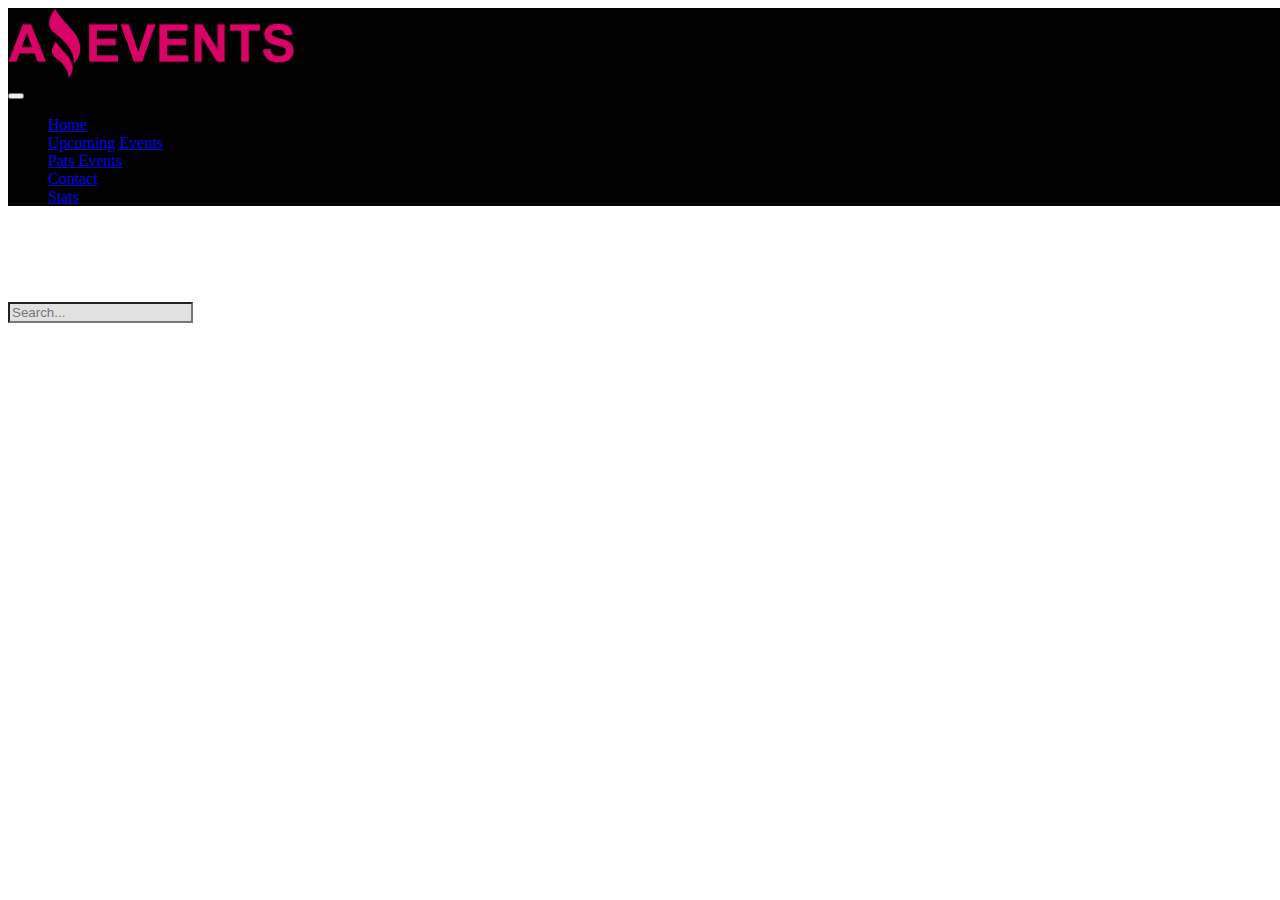
<file: index.html>
<!DOCTYPE html>
<html lang="en">

<head>
  <meta charset="UTF-8">
  <meta http-equiv="X-UA-Compatible" content="IE=edge">
  <meta name="viewport" content="width=device-width, initial-scale=1.0">
  <link href="./style.css" rel="stylesheet">
  <link rel="shortcut icon" href="./images/Fav.ico.png" type="image/x-icon">
  <link href="https://cdn.jsdelivr.net/npm/bootstrap@5.3.0-alpha1/dist/css/bootstrap.min.css" rel="stylesheet"
    integrity="sha384-GLhlTQ8iRABdZLl6O3oVMWSktQOp6b7In1Zl3/Jr59b6EGGoI1aFkw7cmDA6j6gD" crossorigin="anonymous">
  <title>Home</title>
</head>

<body class="bg-black">
  <header>
    <nav class="navbar navbar-expand-lg navbar-dark" style="background-color: black;">
      <div class="container-fluid">
        <img src="./images/Logo_Amazing_Events.png" class="logo d-flex" alt="logo" style="max-width: 50%;">
        <div class="d-flex flex-row-reverse">
          <button class="navbar-toggler" type="button" data-bs-toggle="collapse"
            data-bs-target="#navbarSupportedContent" aria-controls="navbarSupportedContent" aria-expanded="false"
            aria-label="Toggle navigation">
            <span class="navbar-toggler-icon"></span>
          </button>
          <div class="collapse navbar-collapse" id="navbarSupportedContent">
            <ul class="navbar-nav me-auto mb-2 mb-lg-0">
              <li class="nav-item">
                <a class="nav-link active" aria-current="page" href="#">Home</a>
              </li>
              <li class="nav-item">
                <a class="nav-link" href="./upcoming.html">Upcoming Events</a>
              </li>
              <li class="nav-item">
                <a class="nav-link" href="./past.html">Pats Events</a>
              </li>
              <li class="nav-item">
                <a class="nav-link" href="./contact.html">Contact</a>
              </li>
              <li class="nav-item">
                <a class="nav-link" href="./stats.html">Stats</a>
              </li>
            </ul>
          </div>
        </div>
      </div>
    </nav>
  </header>
  <div id="carouselExample" class="carousel slide">
    <div class="carousel-inner">
      <h1>Home</h1>
    </div>
    <a href="upcoming.html">
      <div class="carousel-control-next boton" data-bs-target="#carouselExampleIndicators" data-bs-slide="next">
        <span class="carousel-control-next-icon" aria-hidden="true"></span>
      </div>
    </a>
  </div>
  <nav class="p-1">
    <div class="container">
      <div class="d-flex flex-wrap align-items-center justify-content-center justify-content-lg-start">
        <div id="checkbox" class="nav col-12 col-lg-auto me-lg-auto mb-2 justify-content-center mb-md-0"></div>
        <form class="d-flex" role="search">
          <input id="searchId" type="search" style="background-color: rgba(76, 72, 72, 0.164); color: rgb(153, 144, 144);"
            class="form-control form-control" placeholder="Search..." aria-label="Search">
        </form>
      </div>
    </div>
  </nav>
  <main class="container">
    <div class="d-flex flex-wrap gap-4 justify-content-center">
      <div class="d-flex flex-wrap gap-4 justify-content-center">
        <div class="cards" id="cards"></div>
      </div>
    </div>
  </main>
  <footer>
    <div class="d-flex mb-3">
      <div class="p-2">
        <a href="https://www.instagram.com" class="btn" aria-current="page">
          <svg xmlns="http://www.w3.org/2000/svg" width="30" height="30" fill="white" class="bibi" viewBox="0 0 16 16">
            <path
              d="M8 0C5.829 0 5.556.01 4.703.048 3.85.088 3.269.222 2.76.42a3.917 3.917 0 0 0-1.417.923A3.927 3.927 0 0 0 .42 2.76C.222 3.268.087 3.85.048 4.7.01 5.555 0 5.827 0 8.001c0 2.172.01 2.444.048 3.297.04.852.174 1.433.372 1.942.205.526.478.972.923 1.417.444.445.89.719 1.416.923.51.198 1.09.333 1.942.372C5.555 15.99 5.827 16 8 16s2.444-.01 3.298-.048c.851-.04 1.434-.174 1.943-.372a3.916 3.916 0 0 0 1.416-.923c.445-.445.718-.891.923-1.417.197-.509.332-1.09.372-1.942C15.99 10.445 16 10.173 16 8s-.01-2.445-.048-3.299c-.04-.851-.175-1.433-.372-1.941a3.926 3.926 0 0 0-.923-1.417A3.911 3.911 0 0 0 13.24.42c-.51-.198-1.092-.333-1.943-.372C10.443.01 10.172 0 7.998 0h.003zm-.717 1.442h.718c2.136 0 2.389.007 3.232.046.78.035 1.204.166 1.486.275.373.145.64.319.92.599.28.28.453.546.598.92.11.281.24.705.275 1.485.039.843.047 1.096.047 3.231s-.008 2.389-.047 3.232c-.035.78-.166 1.203-.275 1.485a2.47 2.47 0 0 1-.599.919c-.28.28-.546.453-.92.598-.28.11-.704.24-1.485.276-.843.038-1.096.047-3.232.047s-2.39-.009-3.233-.047c-.78-.036-1.203-.166-1.485-.276a2.478 2.478 0 0 1-.92-.598 2.48 2.48 0 0 1-.6-.92c-.109-.281-.24-.705-.275-1.485-.038-.843-.046-1.096-.046-3.233 0-2.136.008-2.388.046-3.231.036-.78.166-1.204.276-1.486.145-.373.319-.64.599-.92.28-.28.546-.453.92-.598.282-.11.705-.24 1.485-.276.738-.034 1.024-.044 2.515-.045v.002zm4.988 1.328a.96.96 0 1 0 0 1.92.96.96 0 0 0 0-1.92zm-4.27 1.122a4.109 4.109 0 1 0 0 8.217 4.109 4.109 0 0 0 0-8.217zm0 1.441a2.667 2.667 0 1 1 0 5.334 2.667 2.667 0 0 1 0-5.334z">
            </path>
          </svg></a>
      </div>
      <div class="p-2">
        <a href="http://www.facebook.com" class="btn" aria-current="page">
          <svg xmlns="http://www.w3.org/2000/svg" width="30" height="30" fill="white" class="bibi" viewBox="0 0 16 16">
            <path
              d="M16 8.049c0-4.446-3.582-8.05-8-8.05C3.58 0-.002 3.603-.002 8.05c0 4.017 2.926 7.347 6.75 7.951v-5.625h-2.03V8.05H6.75V6.275c0-2.017 1.195-3.131 3.022-3.131.876 0 1.791.157 1.791.157v1.98h-1.009c-.993 0-1.303.621-1.303 1.258v1.51h2.218l-.354 2.326H9.25V16c3.824-.604 6.75-3.934 6.75-7.951z">
            </path>
          </svg></a>
      </div>
      <div class="p-2">
        <a href="https://web.whatsapp.com" class="btn" aria-current="page"><svg xmlns="http://www.w3.org/2000/svg"
            width="30" height="30" fill="white" class="bibi" viewBox="0 0 16 16">
            <path
              d="M13.601 2.326A7.854 7.854 0 0 0 7.994 0C3.627 0 .068 3.558.064 7.926c0 1.399.366 2.76 1.057 3.965L0 16l4.204-1.102a7.933 7.933 0 0 0 3.79.965h.004c4.368 0 7.926-3.558 7.93-7.93A7.898 7.898 0 0 0 13.6 2.326zM7.994 14.521a6.573 6.573 0 0 1-3.356-.92l-.24-.144-2.494.654.666-2.433-.156-.251a6.56 6.56 0 0 1-1.007-3.505c0-3.626 2.957-6.584 6.591-6.584a6.56 6.56 0 0 1 4.66 1.931 6.557 6.557 0 0 1 1.928 4.66c-.004 3.639-2.961 6.592-6.592 6.592zm3.615-4.934c-.197-.099-1.17-.578-1.353-.646-.182-.065-.315-.099-.445.099-.133.197-.513.646-.627.775-.114.133-.232.148-.43.05-.197-.1-.836-.308-1.592-.985-.59-.525-.985-1.175-1.103-1.372-.114-.198-.011-.304.088-.403.087-.088.197-.232.296-.346.1-.114.133-.198.198-.33.065-.134.034-.248-.015-.347-.05-.099-.445-1.076-.612-1.47-.16-.389-.323-.335-.445-.34-.114-.007-.247-.007-.38-.007a.729.729 0 0 0-.529.247c-.182.198-.691.677-.691 1.654 0 .977.71 1.916.81 2.049.098.133 1.394 2.132 3.383 2.992.47.205.84.326 1.129.418.475.152.904.129 1.246.08.38-.058 1.171-.48 1.338-.943.164-.464.164-.86.114-.943-.049-.084-.182-.133-.38-.232z">
            </path>
          </svg></a>
      </div>
    </div>
  </footer>

  
  <script src="./scripts/data.js"></script>
  <script src="./scripts/index.js"></script>
  <script src="https://cdn.jsdelivr.net/npm/bootstrap@5.3.0-alpha1/dist/js/bootstrap.bundle.min.js"
    integrity="sha384-w76AqPfDkMBDXo30jS1Sgez6pr3x5MlQ1ZAGC+nuZB+EYdgRZgiwxhTBTkF7CXvN"
    crossorigin="anonymous"></script>
</body>

</html>
</file>
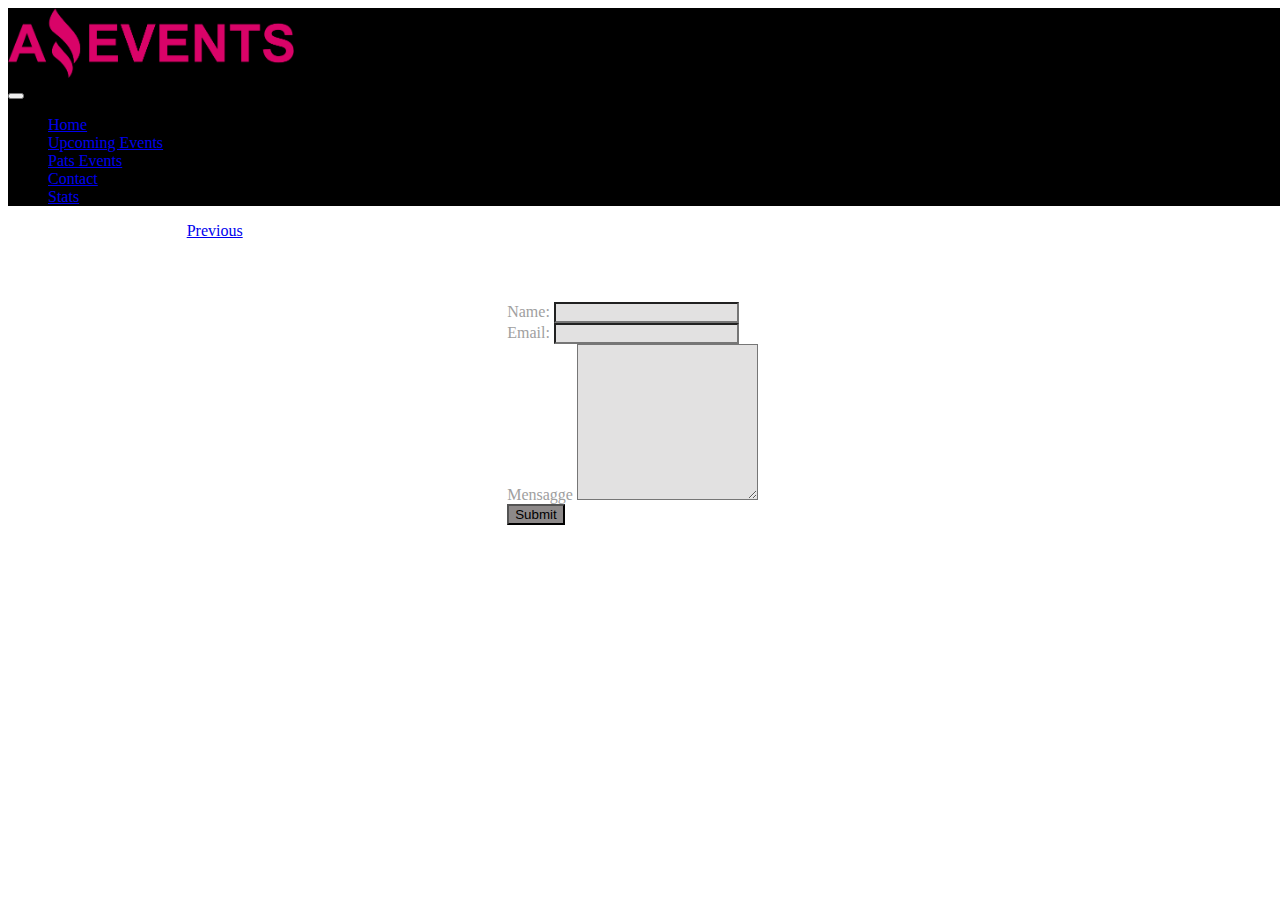
<file: contact.html>
<!DOCTYPE html>
<html lang="en">

<head>
  <meta charset="UTF-8">
  <meta http-equiv="X-UA-Compatible" content="IE=edge">
  <meta name="viewport" content="width=device-width, initial-scale=1.0">
  <link href="./style.css" rel="stylesheet">
  <link rel="shortcut icon" href="./images/Fav.ico.png" type="image/x-icon">
  <link href="https://cdn.jsdelivr.net/npm/bootstrap@5.3.0-alpha1/dist/css/bootstrap.min.css" rel="stylesheet"
    integrity="sha384-GLhlTQ8iRABdZLl6O3oVMWSktQOp6b7In1Zl3/Jr59b6EGGoI1aFkw7cmDA6j6gD" crossorigin="anonymous">
  <title>Contact</title>
</head>

<body class="bg-black">
  <header>
    <nav class="navbar navbar-expand-lg navbar-dark" style="background-color: black;">
      <div class="container-fluid">
        <img src="./images/Logo_Amazing_Events.png" class="logo d-flex" alt="logo" style="max-width: 50%;">
        <div class="d-flex flex-row-reverse">
          <button class="navbar-toggler" type="button" data-bs-toggle="collapse"
            data-bs-target="#navbarSupportedContent" aria-controls="navbarSupportedContent" aria-expanded="false"
            aria-label="Toggle navigation">
            <span class="navbar-toggler-icon"></span>
          </button>
          <div class="collapse navbar-collapse" id="navbarSupportedContent">
            <ul class="navbar-nav me-auto mb-2 mb-lg-0">
              <li class="nav-item">
                <a class="nav-link" href="./index.html">Home</a>
              </li>
              <li class="nav-item">
                <a class="nav-link" href="./upcoming.html">Upcoming Events</a>
              </li>
              <li class="nav-item">
                <a class="nav-link" href="./past.html">Pats Events</a>
              </li>
              <li class="nav-item">
                <a class="nav-link active" aria-current="page" href="#">Contact</a>
              </li>
              <li class="nav-item">
                <a class="nav-link" href="./stats.html">Stats</a>
              </li>
            </ul>
          </div>
        </div>
      </div>
    </nav>
  </header>
  <div id="carouselExample" class="carousel slide" style="color: rgb(163, 161, 161); width: 100%; height: 80px;">
    <div class="carousel-inner">
      <h1>Contact</h1>
    </div>
    <a href="./past.html">
      <div class="carousel-control-prev" data-bs-target="#carouselExampleIndicators" data-bs-slide="prev">
        <span class="carousel-control-prev-icon" aria-hidden="true"></span>
        <span class="visually-hidden">Previous</span>
      </div>
    </a>
    <a href="./stats.html">
      <div class="carousel-control-next boton" data-bs-target="#carouselExampleIndicators" data-bs-slide="next">
        <span class="carousel-control-next-icon" aria-hidden="true"></span>
      </div>
    </a>
  </div>
  <div style="width: 100%; height: 410px; position: relative; left: 39%;" class="form-large cont col-12 text-light"
    id="enviado">
    <div class="mb-3 w-25">
      <label for="formulario1" class="form-label">Name:</label>
      <input type="text" class="form-control" style="background-color: rgba(76, 72, 72, 0.164);" id="formulario1"
        name="formulario1">
    </div>
    <div class="mb-3 w-25">
      <label for="formulario2" class="form-label">Email:</label>
      <input type="email" class="form-control" style="background-color: rgba(76, 72, 72, 0.164);" id="formulario2"
        name="formulario2">
    </div>
    <div class="mb-3 w-25">
      <label for="exampleFormControlTextarea1" class="form-label">Mensagge</label>
      <textarea style="height: 150px; background-color: rgba(76, 72, 72, 0.164);" class="form-control"
        id="exampleFormControlTextarea1" rows="3"></textarea>
      <form>
        <input class="submit" style="background-color: rgb(141, 137, 137)" type="submit" value="Submit">
      </form>
    </div>
  </div>
  <footer>
    <div class="d-flex mb-3">
      <div class="p-2">
        <a href="https://www.instagram.com" class="btn" aria-current="page">
          <svg xmlns="http://www.w3.org/2000/svg" width="30" height="30" fill="white" class="bibi" viewBox="0 0 16 16">
            <path
              d="M8 0C5.829 0 5.556.01 4.703.048 3.85.088 3.269.222 2.76.42a3.917 3.917 0 0 0-1.417.923A3.927 3.927 0 0 0 .42 2.76C.222 3.268.087 3.85.048 4.7.01 5.555 0 5.827 0 8.001c0 2.172.01 2.444.048 3.297.04.852.174 1.433.372 1.942.205.526.478.972.923 1.417.444.445.89.719 1.416.923.51.198 1.09.333 1.942.372C5.555 15.99 5.827 16 8 16s2.444-.01 3.298-.048c.851-.04 1.434-.174 1.943-.372a3.916 3.916 0 0 0 1.416-.923c.445-.445.718-.891.923-1.417.197-.509.332-1.09.372-1.942C15.99 10.445 16 10.173 16 8s-.01-2.445-.048-3.299c-.04-.851-.175-1.433-.372-1.941a3.926 3.926 0 0 0-.923-1.417A3.911 3.911 0 0 0 13.24.42c-.51-.198-1.092-.333-1.943-.372C10.443.01 10.172 0 7.998 0h.003zm-.717 1.442h.718c2.136 0 2.389.007 3.232.046.78.035 1.204.166 1.486.275.373.145.64.319.92.599.28.28.453.546.598.92.11.281.24.705.275 1.485.039.843.047 1.096.047 3.231s-.008 2.389-.047 3.232c-.035.78-.166 1.203-.275 1.485a2.47 2.47 0 0 1-.599.919c-.28.28-.546.453-.92.598-.28.11-.704.24-1.485.276-.843.038-1.096.047-3.232.047s-2.39-.009-3.233-.047c-.78-.036-1.203-.166-1.485-.276a2.478 2.478 0 0 1-.92-.598 2.48 2.48 0 0 1-.6-.92c-.109-.281-.24-.705-.275-1.485-.038-.843-.046-1.096-.046-3.233 0-2.136.008-2.388.046-3.231.036-.78.166-1.204.276-1.486.145-.373.319-.64.599-.92.28-.28.546-.453.92-.598.282-.11.705-.24 1.485-.276.738-.034 1.024-.044 2.515-.045v.002zm4.988 1.328a.96.96 0 1 0 0 1.92.96.96 0 0 0 0-1.92zm-4.27 1.122a4.109 4.109 0 1 0 0 8.217 4.109 4.109 0 0 0 0-8.217zm0 1.441a2.667 2.667 0 1 1 0 5.334 2.667 2.667 0 0 1 0-5.334z">
            </path>
          </svg></a>
      </div>
      <div class="p-2">
        <a href="http://www.facebook.com" class="btn" aria-current="page">
          <svg xmlns="http://www.w3.org/2000/svg" width="30" height="30" fill="white" class="bibi" viewBox="0 0 16 16">
            <path
              d="M16 8.049c0-4.446-3.582-8.05-8-8.05C3.58 0-.002 3.603-.002 8.05c0 4.017 2.926 7.347 6.75 7.951v-5.625h-2.03V8.05H6.75V6.275c0-2.017 1.195-3.131 3.022-3.131.876 0 1.791.157 1.791.157v1.98h-1.009c-.993 0-1.303.621-1.303 1.258v1.51h2.218l-.354 2.326H9.25V16c3.824-.604 6.75-3.934 6.75-7.951z">
            </path>
          </svg></a>
      </div>
      <div class="p-2">
        <a href="https://web.whatsapp.com" class="btn" aria-current="page"><svg xmlns="http://www.w3.org/2000/svg"
            width="30" height="30" fill="white" class="bibi" viewBox="0 0 16 16">
            <path
              d="M13.601 2.326A7.854 7.854 0 0 0 7.994 0C3.627 0 .068 3.558.064 7.926c0 1.399.366 2.76 1.057 3.965L0 16l4.204-1.102a7.933 7.933 0 0 0 3.79.965h.004c4.368 0 7.926-3.558 7.93-7.93A7.898 7.898 0 0 0 13.6 2.326zM7.994 14.521a6.573 6.573 0 0 1-3.356-.92l-.24-.144-2.494.654.666-2.433-.156-.251a6.56 6.56 0 0 1-1.007-3.505c0-3.626 2.957-6.584 6.591-6.584a6.56 6.56 0 0 1 4.66 1.931 6.557 6.557 0 0 1 1.928 4.66c-.004 3.639-2.961 6.592-6.592 6.592zm3.615-4.934c-.197-.099-1.17-.578-1.353-.646-.182-.065-.315-.099-.445.099-.133.197-.513.646-.627.775-.114.133-.232.148-.43.05-.197-.1-.836-.308-1.592-.985-.59-.525-.985-1.175-1.103-1.372-.114-.198-.011-.304.088-.403.087-.088.197-.232.296-.346.1-.114.133-.198.198-.33.065-.134.034-.248-.015-.347-.05-.099-.445-1.076-.612-1.47-.16-.389-.323-.335-.445-.34-.114-.007-.247-.007-.38-.007a.729.729 0 0 0-.529.247c-.182.198-.691.677-.691 1.654 0 .977.71 1.916.81 2.049.098.133 1.394 2.132 3.383 2.992.47.205.84.326 1.129.418.475.152.904.129 1.246.08.38-.058 1.171-.48 1.338-.943.164-.464.164-.86.114-.943-.049-.084-.182-.133-.38-.232z">
            </path>
          </svg></a>
      </div>
    </div>
  </footer>

  <script src="https://cdn.jsdelivr.net/npm/bootstrap@5.3.0-alpha1/dist/js/bootstrap.bundle.min.js"
    integrity="sha384-w76AqPfDkMBDXo30jS1Sgez6pr3x5MlQ1ZAGC+nuZB+EYdgRZgiwxhTBTkF7CXvN"
    crossorigin="anonymous"></script>
</body>

</html>
</file>
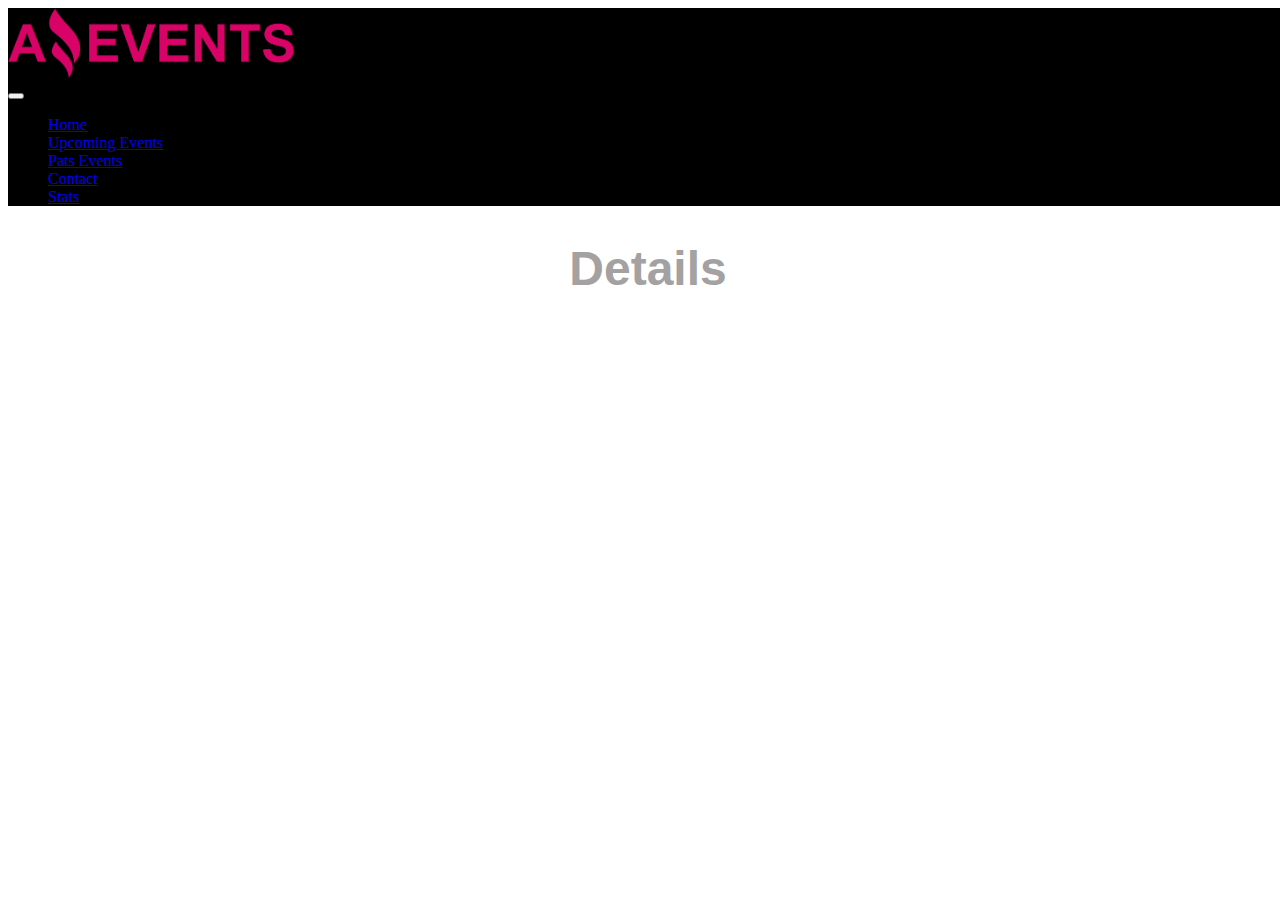
<file: details.html>
<!DOCTYPE html>
<html lang="en">

<head>
  <meta charset="UTF-8">
  <meta http-equiv="X-UA-Compatible" content="IE=edge">
  <meta name="viewport" content="width=device-width, initial-scale=1.0">
  <link href="./style.css" rel="stylesheet">
  <link rel="shortcut icon" href="./images/Fav.ico.png" type="image/x-icon">
  <link href="https://cdn.jsdelivr.net/npm/bootstrap@5.3.0-alpha1/dist/css/bootstrap.min.css" rel="stylesheet"
    integrity="sha384-GLhlTQ8iRABdZLl6O3oVMWSktQOp6b7In1Zl3/Jr59b6EGGoI1aFkw7cmDA6j6gD" crossorigin="anonymous">
  <title>Home</title>
</head>

<body class="bg-black">
  <header>
    <nav class="navbar navbar-expand-lg navbar-dark" style="background-color: black;">
      <div class="container-fluid">
        <img src="./images/Logo_Amazing_Events.png" class="logo d-flex" alt="logo" style="max-width: 50%;">
        <div class="d-flex flex-row-reverse">
          <button class="navbar-toggler" type="button" data-bs-toggle="collapse"
            data-bs-target="#navbarSupportedContent" aria-controls="navbarSupportedContent" aria-expanded="false"
            aria-label="Toggle navigation">
            <span class="navbar-toggler-icon"></span>
          </button>
          <div class="collapse navbar-collapse" id="navbarSupportedContent">
            <ul class="navbar-nav me-auto mb-2 mb-lg-0">
              <li class="nav-item">
                <a class="nav-link" href="./index.html">Home</a>
              </li>
              <li class="nav-item">
                <a class="nav-link" href="./upcoming.html">Upcoming Events</a>
              </li>
              <li class="nav-item">
                <a class="nav-link" href="./past.html">Pats Events</a>
              </li>
              <li class="nav-item">
                <a class="nav-link" href="./contact.html">Contact</a>
              </li>
              <li class="nav-item">
                <a class="nav-link" href="./stats.html">Stats</a>
              </li>
            </ul>
          </div>
        </div>
      </div>
    </nav>
  </header>
  <div class="d-flex justify-content-center">
    <h1 style="font-size: 53px; color: rgb(163, 161, 161); height: 60px;">Details</h1>
  </div>
  <main style=" display: flex; justify-content: center;" id="detail-container">
  </main>
  <footer>
    <div class="d-flex mb-3">
      <div class="p-2">
        <a href="https://www.instagram.com" class="btn" aria-current="page">
          <svg xmlns="http://www.w3.org/2000/svg" width="30" height="30" fill="white" class="bibi" viewBox="0 0 16 16">
            <path
              d="M8 0C5.829 0 5.556.01 4.703.048 3.85.088 3.269.222 2.76.42a3.917 3.917 0 0 0-1.417.923A3.927 3.927 0 0 0 .42 2.76C.222 3.268.087 3.85.048 4.7.01 5.555 0 5.827 0 8.001c0 2.172.01 2.444.048 3.297.04.852.174 1.433.372 1.942.205.526.478.972.923 1.417.444.445.89.719 1.416.923.51.198 1.09.333 1.942.372C5.555 15.99 5.827 16 8 16s2.444-.01 3.298-.048c.851-.04 1.434-.174 1.943-.372a3.916 3.916 0 0 0 1.416-.923c.445-.445.718-.891.923-1.417.197-.509.332-1.09.372-1.942C15.99 10.445 16 10.173 16 8s-.01-2.445-.048-3.299c-.04-.851-.175-1.433-.372-1.941a3.926 3.926 0 0 0-.923-1.417A3.911 3.911 0 0 0 13.24.42c-.51-.198-1.092-.333-1.943-.372C10.443.01 10.172 0 7.998 0h.003zm-.717 1.442h.718c2.136 0 2.389.007 3.232.046.78.035 1.204.166 1.486.275.373.145.64.319.92.599.28.28.453.546.598.92.11.281.24.705.275 1.485.039.843.047 1.096.047 3.231s-.008 2.389-.047 3.232c-.035.78-.166 1.203-.275 1.485a2.47 2.47 0 0 1-.599.919c-.28.28-.546.453-.92.598-.28.11-.704.24-1.485.276-.843.038-1.096.047-3.232.047s-2.39-.009-3.233-.047c-.78-.036-1.203-.166-1.485-.276a2.478 2.478 0 0 1-.92-.598 2.48 2.48 0 0 1-.6-.92c-.109-.281-.24-.705-.275-1.485-.038-.843-.046-1.096-.046-3.233 0-2.136.008-2.388.046-3.231.036-.78.166-1.204.276-1.486.145-.373.319-.64.599-.92.28-.28.546-.453.92-.598.282-.11.705-.24 1.485-.276.738-.034 1.024-.044 2.515-.045v.002zm4.988 1.328a.96.96 0 1 0 0 1.92.96.96 0 0 0 0-1.92zm-4.27 1.122a4.109 4.109 0 1 0 0 8.217 4.109 4.109 0 0 0 0-8.217zm0 1.441a2.667 2.667 0 1 1 0 5.334 2.667 2.667 0 0 1 0-5.334z">
            </path>
          </svg></a>
      </div>
      <div class="p-2">
        <a href="http://www.facebook.com" class="btn" aria-current="page">
          <svg xmlns="http://www.w3.org/2000/svg" width="30" height="30" fill="white" class="bibi" viewBox="0 0 16 16">
            <path
              d="M16 8.049c0-4.446-3.582-8.05-8-8.05C3.58 0-.002 3.603-.002 8.05c0 4.017 2.926 7.347 6.75 7.951v-5.625h-2.03V8.05H6.75V6.275c0-2.017 1.195-3.131 3.022-3.131.876 0 1.791.157 1.791.157v1.98h-1.009c-.993 0-1.303.621-1.303 1.258v1.51h2.218l-.354 2.326H9.25V16c3.824-.604 6.75-3.934 6.75-7.951z">
            </path>
          </svg></a>
      </div>
      <div class="p-2">
        <a href="https://web.whatsapp.com" class="btn" aria-current="page"><svg xmlns="http://www.w3.org/2000/svg"
            width="30" height="30" fill="white" class="bibi" viewBox="0 0 16 16">
            <path
              d="M13.601 2.326A7.854 7.854 0 0 0 7.994 0C3.627 0 .068 3.558.064 7.926c0 1.399.366 2.76 1.057 3.965L0 16l4.204-1.102a7.933 7.933 0 0 0 3.79.965h.004c4.368 0 7.926-3.558 7.93-7.93A7.898 7.898 0 0 0 13.6 2.326zM7.994 14.521a6.573 6.573 0 0 1-3.356-.92l-.24-.144-2.494.654.666-2.433-.156-.251a6.56 6.56 0 0 1-1.007-3.505c0-3.626 2.957-6.584 6.591-6.584a6.56 6.56 0 0 1 4.66 1.931 6.557 6.557 0 0 1 1.928 4.66c-.004 3.639-2.961 6.592-6.592 6.592zm3.615-4.934c-.197-.099-1.17-.578-1.353-.646-.182-.065-.315-.099-.445.099-.133.197-.513.646-.627.775-.114.133-.232.148-.43.05-.197-.1-.836-.308-1.592-.985-.59-.525-.985-1.175-1.103-1.372-.114-.198-.011-.304.088-.403.087-.088.197-.232.296-.346.1-.114.133-.198.198-.33.065-.134.034-.248-.015-.347-.05-.099-.445-1.076-.612-1.47-.16-.389-.323-.335-.445-.34-.114-.007-.247-.007-.38-.007a.729.729 0 0 0-.529.247c-.182.198-.691.677-.691 1.654 0 .977.71 1.916.81 2.049.098.133 1.394 2.132 3.383 2.992.47.205.84.326 1.129.418.475.152.904.129 1.246.08.38-.058 1.171-.48 1.338-.943.164-.464.164-.86.114-.943-.049-.084-.182-.133-.38-.232z">
            </path>
          </svg></a>
      </div>
    </div>
  </footer>

  <script src="./scripts/data.js"></script>
  <script src="./scripts/details.js"></script>
  <script src="https://cdn.jsdelivr.net/npm/bootstrap@5.3.0-alpha1/dist/js/bootstrap.bundle.min.js"
    integrity="sha384-w76AqPfDkMBDXo30jS1Sgez6pr3x5MlQ1ZAGC+nuZB+EYdgRZgiwxhTBTkF7CXvN"
    crossorigin="anonymous"></script>
</body>

</html>
</file>
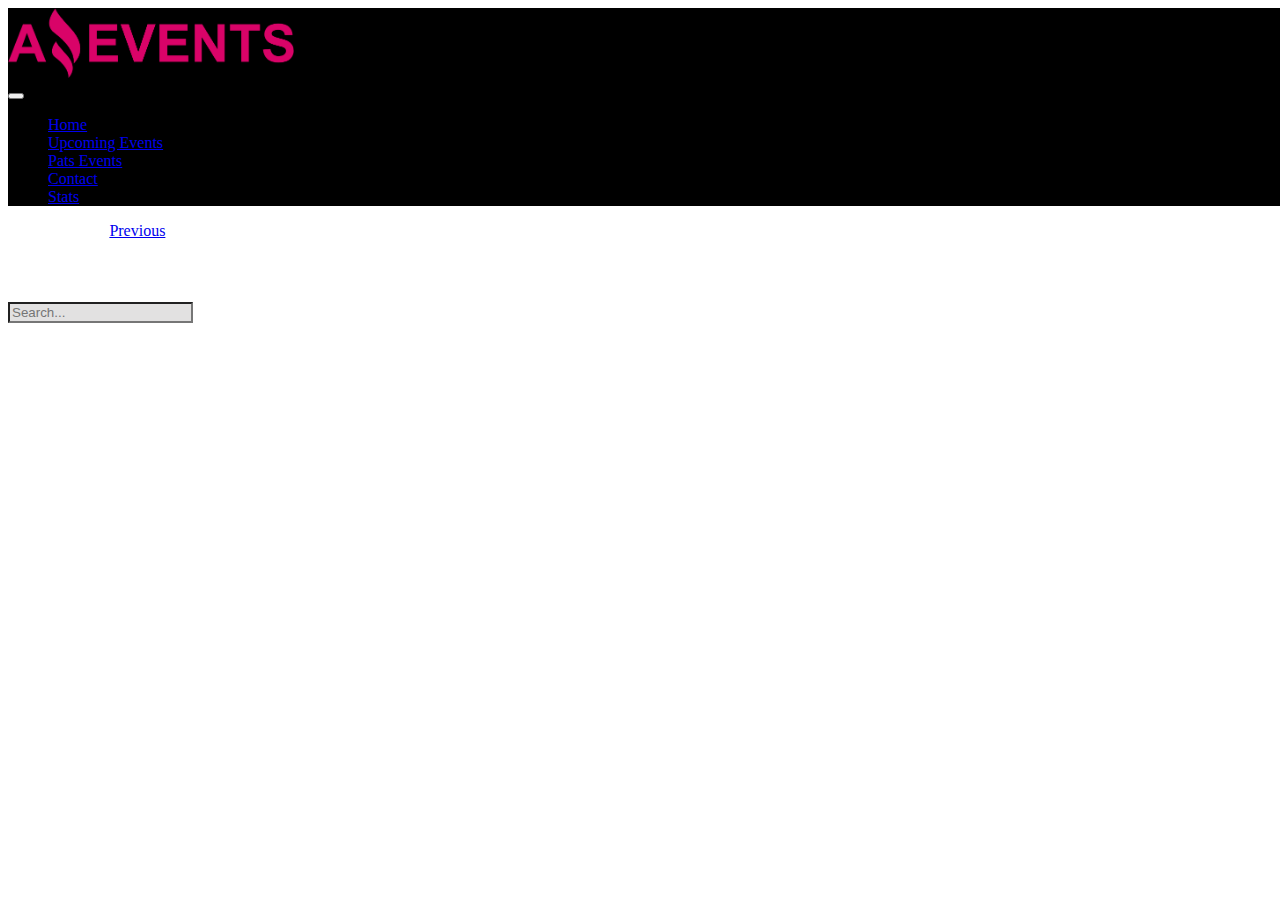
<file: past.html>
<!DOCTYPE html>
<html lang="en">

<head>
  <meta charset="UTF-8">
  <meta http-equiv="X-UA-Compatible" content="IE=edge">
  <meta name="viewport" content="width=device-width, initial-scale=1.0">
  <link href="./style.css" rel="stylesheet">
  <link rel="shortcut icon" href="./images/Fav.ico.png" type="image/x-icon">
  <link href="https://cdn.jsdelivr.net/npm/bootstrap@5.3.0-alpha1/dist/css/bootstrap.min.css" rel="stylesheet"
    integrity="sha384-GLhlTQ8iRABdZLl6O3oVMWSktQOp6b7In1Zl3/Jr59b6EGGoI1aFkw7cmDA6j6gD" crossorigin="anonymous">
  <title>Past Events</title>
</head>

<body class="bg-black">
  <header>
    <nav class="navbar navbar-expand-lg navbar-dark" style="background-color: black;">
      <div class="container-fluid">
        <img src="./images/Logo_Amazing_Events.png" class="logo d-flex" alt="logo" style="max-width: 50%;">
        <div class="d-flex flex-row-reverse">
          <button class="navbar-toggler" type="button" data-bs-toggle="collapse"
            data-bs-target="#navbarSupportedContent" aria-controls="navbarSupportedContent" aria-expanded="false"
            aria-label="Toggle navigation">
            <span class="navbar-toggler-icon"></span>
          </button>
          <div class="collapse navbar-collapse" id="navbarSupportedContent">
            <ul class="navbar-nav me-auto mb-2 mb-lg-0">
              <li class="nav-item">
                <a class="nav-link" href="./index.html">Home</a>
              </li>
              <li class="nav-item">
                <a class="nav-link" href="./upcoming.html">Upcoming Events</a>
              </li>
              <li class="nav-item">
                <a class="nav-link active" aria-current="page" href="#">Pats Events</a>
              </li>
              <li class="nav-item">
                <a class="nav-link" href="./contact.html">Contact</a>
              </li>
              <li class="nav-item">
                <a class="nav-link" href="./stats.html">Stats</a>
              </li>
            </ul>
          </div>
        </div>
      </div>
    </nav>
  </header>
  <div id="carouselExample" class="carousel slide" style="color: rgb(163, 161, 161); width: 100%; height: 80px;">
    <div class="carousel-inner">
      <h1>Past</h1>
    </div>
    <a href="./upcoming.html">
      <div class="carousel-control-prev" data-bs-target="#carouselExampleIndicators" data-bs-slide="prev">
        <span class="carousel-control-prev-icon" aria-hidden="true"></span>
        <span class="visually-hidden">Previous</span>
      </div>
    </a>
    <a href="./contact.html">
      <div class="carousel-control-next boton" data-bs-target="#carouselExampleIndicators" data-bs-slide="next">
        <span class="carousel-control-next-icon" aria-hidden="true"></span>
      </div>
    </a>
  </div>
  <nav class="p-1">
    <div class="container">
      <div class="d-flex flex-wrap align-items-center justify-content-center justify-content-lg-start">
        <div id="checkbox" class="nav col-12 col-lg-auto me-lg-auto mb-2 justify-content-center mb-md-0"></div>
        <form class="d-flex" role="search">
          <input type="search" style="background-color: rgba(76, 72, 72, 0.164); color: rgb(153, 144, 144);"
            class="form-control form-control" placeholder="Search..." aria-label="Search">
        </form>
      </div>
    </div>
  </nav>
  <main class="container">
    <div class="d-flex flex-wrap gap-4 justify-content-center ">
      <div class="d-flex flex-wrap gap-4 justify-content-center">
        <div class="cards" id="cards"></div>
      </div>
    </div>
  </main>
  <footer>
    <div class="d-flex mb-3">
      <div class="p-2">
        <a href="https://www.instagram.com" class="btn" aria-current="page">
          <svg xmlns="http://www.w3.org/2000/svg" width="30" height="30" fill="white" class="bibi" viewBox="0 0 16 16">
            <path
              d="M8 0C5.829 0 5.556.01 4.703.048 3.85.088 3.269.222 2.76.42a3.917 3.917 0 0 0-1.417.923A3.927 3.927 0 0 0 .42 2.76C.222 3.268.087 3.85.048 4.7.01 5.555 0 5.827 0 8.001c0 2.172.01 2.444.048 3.297.04.852.174 1.433.372 1.942.205.526.478.972.923 1.417.444.445.89.719 1.416.923.51.198 1.09.333 1.942.372C5.555 15.99 5.827 16 8 16s2.444-.01 3.298-.048c.851-.04 1.434-.174 1.943-.372a3.916 3.916 0 0 0 1.416-.923c.445-.445.718-.891.923-1.417.197-.509.332-1.09.372-1.942C15.99 10.445 16 10.173 16 8s-.01-2.445-.048-3.299c-.04-.851-.175-1.433-.372-1.941a3.926 3.926 0 0 0-.923-1.417A3.911 3.911 0 0 0 13.24.42c-.51-.198-1.092-.333-1.943-.372C10.443.01 10.172 0 7.998 0h.003zm-.717 1.442h.718c2.136 0 2.389.007 3.232.046.78.035 1.204.166 1.486.275.373.145.64.319.92.599.28.28.453.546.598.92.11.281.24.705.275 1.485.039.843.047 1.096.047 3.231s-.008 2.389-.047 3.232c-.035.78-.166 1.203-.275 1.485a2.47 2.47 0 0 1-.599.919c-.28.28-.546.453-.92.598-.28.11-.704.24-1.485.276-.843.038-1.096.047-3.232.047s-2.39-.009-3.233-.047c-.78-.036-1.203-.166-1.485-.276a2.478 2.478 0 0 1-.92-.598 2.48 2.48 0 0 1-.6-.92c-.109-.281-.24-.705-.275-1.485-.038-.843-.046-1.096-.046-3.233 0-2.136.008-2.388.046-3.231.036-.78.166-1.204.276-1.486.145-.373.319-.64.599-.92.28-.28.546-.453.92-.598.282-.11.705-.24 1.485-.276.738-.034 1.024-.044 2.515-.045v.002zm4.988 1.328a.96.96 0 1 0 0 1.92.96.96 0 0 0 0-1.92zm-4.27 1.122a4.109 4.109 0 1 0 0 8.217 4.109 4.109 0 0 0 0-8.217zm0 1.441a2.667 2.667 0 1 1 0 5.334 2.667 2.667 0 0 1 0-5.334z">
            </path>
          </svg></a>
      </div>
      <div class="p-2">
        <a href="http://www.facebook.com" class="btn" aria-current="page">
          <svg xmlns="http://www.w3.org/2000/svg" width="30" height="30" fill="white" class="bibi" viewBox="0 0 16 16">
            <path
              d="M16 8.049c0-4.446-3.582-8.05-8-8.05C3.58 0-.002 3.603-.002 8.05c0 4.017 2.926 7.347 6.75 7.951v-5.625h-2.03V8.05H6.75V6.275c0-2.017 1.195-3.131 3.022-3.131.876 0 1.791.157 1.791.157v1.98h-1.009c-.993 0-1.303.621-1.303 1.258v1.51h2.218l-.354 2.326H9.25V16c3.824-.604 6.75-3.934 6.75-7.951z">
            </path>
          </svg></a>
      </div>
      <div class="p-2">
        <a href="https://web.whatsapp.com" class="btn" aria-current="page"><svg xmlns="http://www.w3.org/2000/svg"
            width="30" height="30" fill="white" class="bibi" viewBox="0 0 16 16">
            <path
              d="M13.601 2.326A7.854 7.854 0 0 0 7.994 0C3.627 0 .068 3.558.064 7.926c0 1.399.366 2.76 1.057 3.965L0 16l4.204-1.102a7.933 7.933 0 0 0 3.79.965h.004c4.368 0 7.926-3.558 7.93-7.93A7.898 7.898 0 0 0 13.6 2.326zM7.994 14.521a6.573 6.573 0 0 1-3.356-.92l-.24-.144-2.494.654.666-2.433-.156-.251a6.56 6.56 0 0 1-1.007-3.505c0-3.626 2.957-6.584 6.591-6.584a6.56 6.56 0 0 1 4.66 1.931 6.557 6.557 0 0 1 1.928 4.66c-.004 3.639-2.961 6.592-6.592 6.592zm3.615-4.934c-.197-.099-1.17-.578-1.353-.646-.182-.065-.315-.099-.445.099-.133.197-.513.646-.627.775-.114.133-.232.148-.43.05-.197-.1-.836-.308-1.592-.985-.59-.525-.985-1.175-1.103-1.372-.114-.198-.011-.304.088-.403.087-.088.197-.232.296-.346.1-.114.133-.198.198-.33.065-.134.034-.248-.015-.347-.05-.099-.445-1.076-.612-1.47-.16-.389-.323-.335-.445-.34-.114-.007-.247-.007-.38-.007a.729.729 0 0 0-.529.247c-.182.198-.691.677-.691 1.654 0 .977.71 1.916.81 2.049.098.133 1.394 2.132 3.383 2.992.47.205.84.326 1.129.418.475.152.904.129 1.246.08.38-.058 1.171-.48 1.338-.943.164-.464.164-.86.114-.943-.049-.084-.182-.133-.38-.232z">
            </path>
          </svg></a>
      </div>
    </div>
  </footer>


  <script src="./scripts/data.js"></script>
  <script src="./scripts/past.js"></script>
  <script src="https://cdn.jsdelivr.net/npm/bootstrap@5.3.0-alpha1/dist/js/bootstrap.bundle.min.js"
    integrity="sha384-w76AqPfDkMBDXo30jS1Sgez6pr3x5MlQ1ZAGC+nuZB+EYdgRZgiwxhTBTkF7CXvN"
    crossorigin="anonymous"></script>
</body>

</html>
</file>
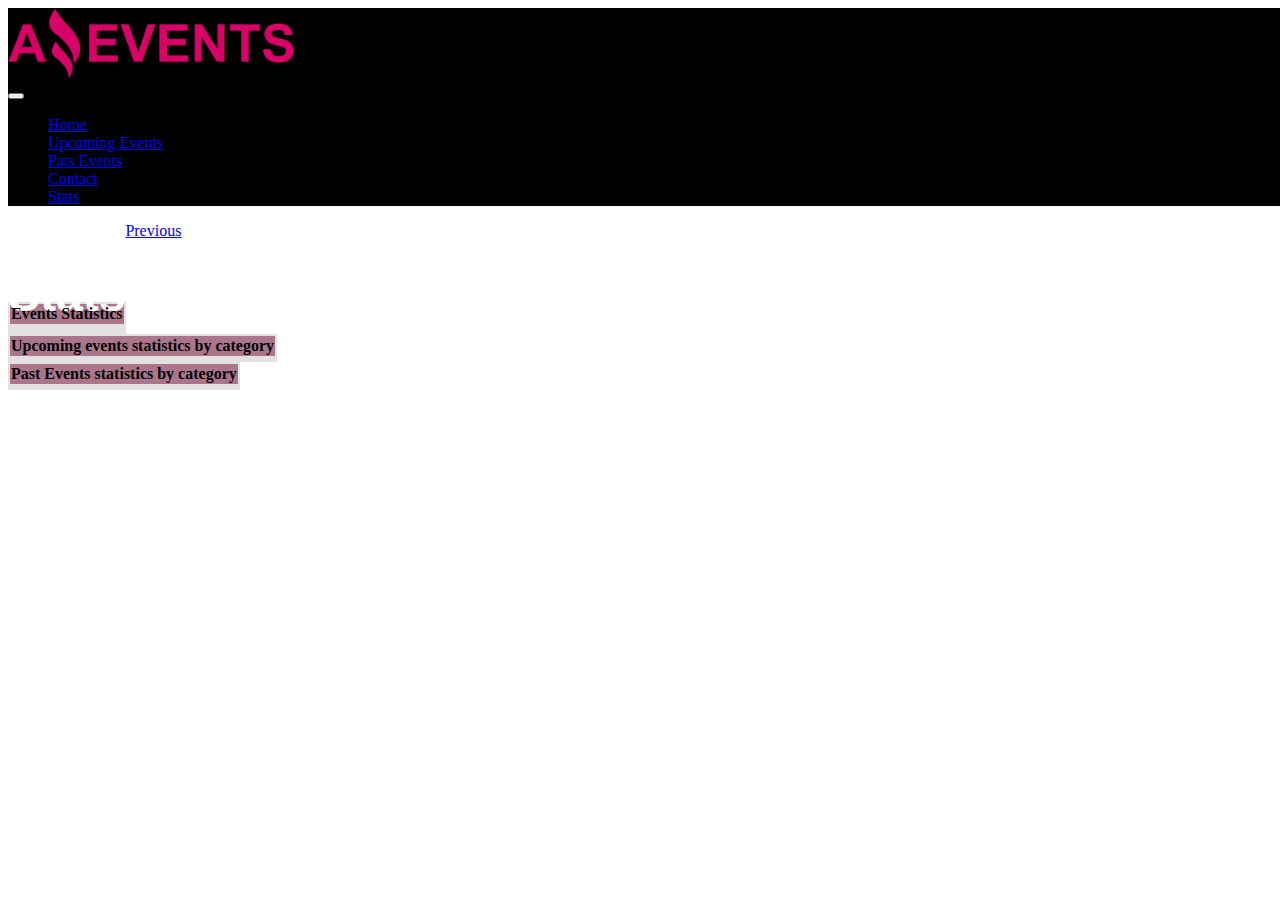
<file: stats.html>
<!DOCTYPE html>
<html lang="en">

<head>
  <meta charset="UTF-8">
  <meta http-equiv="X-UA-Compatible" content="IE=edge">
  <meta name="viewport" content="width=device-width, initial-scale=1.0">
  <link href="./style.css" rel="stylesheet">
  <link rel="shortcut icon" href="./images/Fav.ico.png" type="image/x-icon">
  <link href="https://cdn.jsdelivr.net/npm/bootstrap@5.3.0-alpha1/dist/css/bootstrap.min.css" rel="stylesheet"
    integrity="sha384-GLhlTQ8iRABdZLl6O3oVMWSktQOp6b7In1Zl3/Jr59b6EGGoI1aFkw7cmDA6j6gD" crossorigin="anonymous">
  <title>Stats</title>
</head>

<body class="bg-black">
  <header>
    <nav class="navbar navbar-expand-lg navbar-dark" style="background-color: black;">
      <div class="container-fluid">
        <img src="./images/Logo_Amazing_Events.png" class="logo d-flex" alt="logo" style="max-width: 50%;">
        <div class="d-flex flex-row-reverse">
          <button class="navbar-toggler" type="button" data-bs-toggle="collapse"
            data-bs-target="#navbarSupportedContent" aria-controls="navbarSupportedContent" aria-expanded="false"
            aria-label="Toggle navigation">
            <span class="navbar-toggler-icon"></span>
          </button>
          <div class="collapse navbar-collapse" id="navbarSupportedContent">
            <ul class="navbar-nav me-auto mb-2 mb-lg-0">
              <li class="nav-item">
                <a class="nav-link" href="./index.html">Home</a>
              </li>
              <li class="nav-item">
                <a class="nav-link" href="./upcoming.html">Upcoming Events</a>
              </li>
              <li class="nav-item">
                <a class="nav-link" href="./past.html">Pats Events</a>
              </li>
              <li class="nav-item">
                <a class="nav-link" href="./contact.html">Contact</a>
              </li>
              <li class="nav-item">
                <a class="nav-link active" aria-current="page" href="#">Stats</a>
              </li>
            </ul>
          </div>
        </div>
      </div>
    </nav>
  </header>
  <div id="carouselExample" class="carousel slide" style="color: rgb(163, 161, 161); width: 100%; height: 80px;">
    <div class="carousel-inner">
      <h1>Stats</h1>
    </div>
    <a href="./contact.html">
      <div class="carousel-control-prev" data-bs-target="#carouselExampleIndicators" data-bs-slide="prev">
        <span class="carousel-control-prev-icon" aria-hidden="true"></span>
        <span class="visually-hidden">Previous</span>
      </div>
    </a>
  </div>
  <div class="container" id="tabla-container">
    <table style="border-color: rgb(107, 114, 114);" class="table table-bordered">
      <thead class="table-dark">
        <tr>
          <th style="background-color: rgba(116, 9, 54, 0.5);" colspan="3">Events Statistics</th>
        </tr>
      </thead>
      <tbody id="datosSuperior">
        <tr>
          <td></td>
          <td></td>
          <td></td>
        </tr>
      </tbody>
      <tbody>
        <tr>
          <td></td>
          <td></td>
          <td></td>
        </tr>
      </tbody>
    </table>
    <table style="border-color: rgb(107, 114, 114);" class="table table-bordered">
      <thead class="table-dark">
        <tr>
          <th style="background-color: rgba(116, 9, 54, 0.5);" colspan="3">Upcoming events statistics by category</th>
        </tr>
      </thead>
      <tbody id="upcoming">
        <tr>
          <td></td>
          <td></td>
          <td></td>
        </tr>
      </tbody>
    </table>
    <table style="border-color: rgb(107, 114, 114);" class="table table-bordered">
      <thead class="table-dark">
        <tr>
          <th style="background-color: rgba(116, 9, 54, 0.5);" colspan="3">Past Events statistics by category</th>
        </tr>
      </thead>
      <tbody id="past">
        <tr>
          <td></td>
          <td></td>
          <td></td>
        </tr>
      </tbody>
    </table>
  </div>
  <footer>
    <div class="d-flex mb-3">
      <div class="p-2">
        <a href="https://www.instagram.com" class="btn" aria-current="page">
          <svg xmlns="http://www.w3.org/2000/svg" width="30" height="30" fill="white" class="bibi" viewBox="0 0 16 16">
            <path
              d="M8 0C5.829 0 5.556.01 4.703.048 3.85.088 3.269.222 2.76.42a3.917 3.917 0 0 0-1.417.923A3.927 3.927 0 0 0 .42 2.76C.222 3.268.087 3.85.048 4.7.01 5.555 0 5.827 0 8.001c0 2.172.01 2.444.048 3.297.04.852.174 1.433.372 1.942.205.526.478.972.923 1.417.444.445.89.719 1.416.923.51.198 1.09.333 1.942.372C5.555 15.99 5.827 16 8 16s2.444-.01 3.298-.048c.851-.04 1.434-.174 1.943-.372a3.916 3.916 0 0 0 1.416-.923c.445-.445.718-.891.923-1.417.197-.509.332-1.09.372-1.942C15.99 10.445 16 10.173 16 8s-.01-2.445-.048-3.299c-.04-.851-.175-1.433-.372-1.941a3.926 3.926 0 0 0-.923-1.417A3.911 3.911 0 0 0 13.24.42c-.51-.198-1.092-.333-1.943-.372C10.443.01 10.172 0 7.998 0h.003zm-.717 1.442h.718c2.136 0 2.389.007 3.232.046.78.035 1.204.166 1.486.275.373.145.64.319.92.599.28.28.453.546.598.92.11.281.24.705.275 1.485.039.843.047 1.096.047 3.231s-.008 2.389-.047 3.232c-.035.78-.166 1.203-.275 1.485a2.47 2.47 0 0 1-.599.919c-.28.28-.546.453-.92.598-.28.11-.704.24-1.485.276-.843.038-1.096.047-3.232.047s-2.39-.009-3.233-.047c-.78-.036-1.203-.166-1.485-.276a2.478 2.478 0 0 1-.92-.598 2.48 2.48 0 0 1-.6-.92c-.109-.281-.24-.705-.275-1.485-.038-.843-.046-1.096-.046-3.233 0-2.136.008-2.388.046-3.231.036-.78.166-1.204.276-1.486.145-.373.319-.64.599-.92.28-.28.546-.453.92-.598.282-.11.705-.24 1.485-.276.738-.034 1.024-.044 2.515-.045v.002zm4.988 1.328a.96.96 0 1 0 0 1.92.96.96 0 0 0 0-1.92zm-4.27 1.122a4.109 4.109 0 1 0 0 8.217 4.109 4.109 0 0 0 0-8.217zm0 1.441a2.667 2.667 0 1 1 0 5.334 2.667 2.667 0 0 1 0-5.334z">
            </path>
          </svg></a>
      </div>
      <div class="p-2">
        <a href="http://www.facebook.com" class="btn" aria-current="page">
          <svg xmlns="http://www.w3.org/2000/svg" width="30" height="30" fill="white" class="bibi" viewBox="0 0 16 16">
            <path
              d="M16 8.049c0-4.446-3.582-8.05-8-8.05C3.58 0-.002 3.603-.002 8.05c0 4.017 2.926 7.347 6.75 7.951v-5.625h-2.03V8.05H6.75V6.275c0-2.017 1.195-3.131 3.022-3.131.876 0 1.791.157 1.791.157v1.98h-1.009c-.993 0-1.303.621-1.303 1.258v1.51h2.218l-.354 2.326H9.25V16c3.824-.604 6.75-3.934 6.75-7.951z">
            </path>
          </svg></a>
      </div>
      <div class="p-2">
        <a href="https://web.whatsapp.com" class="btn" aria-current="page"><svg xmlns="http://www.w3.org/2000/svg"
            width="30" height="30" fill="white" class="bibi" viewBox="0 0 16 16">
            <path
              d="M13.601 2.326A7.854 7.854 0 0 0 7.994 0C3.627 0 .068 3.558.064 7.926c0 1.399.366 2.76 1.057 3.965L0 16l4.204-1.102a7.933 7.933 0 0 0 3.79.965h.004c4.368 0 7.926-3.558 7.93-7.93A7.898 7.898 0 0 0 13.6 2.326zM7.994 14.521a6.573 6.573 0 0 1-3.356-.92l-.24-.144-2.494.654.666-2.433-.156-.251a6.56 6.56 0 0 1-1.007-3.505c0-3.626 2.957-6.584 6.591-6.584a6.56 6.56 0 0 1 4.66 1.931 6.557 6.557 0 0 1 1.928 4.66c-.004 3.639-2.961 6.592-6.592 6.592zm3.615-4.934c-.197-.099-1.17-.578-1.353-.646-.182-.065-.315-.099-.445.099-.133.197-.513.646-.627.775-.114.133-.232.148-.43.05-.197-.1-.836-.308-1.592-.985-.59-.525-.985-1.175-1.103-1.372-.114-.198-.011-.304.088-.403.087-.088.197-.232.296-.346.1-.114.133-.198.198-.33.065-.134.034-.248-.015-.347-.05-.099-.445-1.076-.612-1.47-.16-.389-.323-.335-.445-.34-.114-.007-.247-.007-.38-.007a.729.729 0 0 0-.529.247c-.182.198-.691.677-.691 1.654 0 .977.71 1.916.81 2.049.098.133 1.394 2.132 3.383 2.992.47.205.84.326 1.129.418.475.152.904.129 1.246.08.38-.058 1.171-.48 1.338-.943.164-.464.164-.86.114-.943-.049-.084-.182-.133-.38-.232z">
            </path>
          </svg></a>
      </div>
    </div>
  </footer>


  <script src="./scripts/data.js"></script>
  <script src="./scripts/stats.js"></script>
  <script src="https://cdn.jsdelivr.net/npm/bootstrap@5.3.0-alpha1/dist/js/bootstrap.bundle.min.js"
    integrity="sha384-w76AqPfDkMBDXo30jS1Sgez6pr3x5MlQ1ZAGC+nuZB+EYdgRZgiwxhTBTkF7CXvN"
    crossorigin="anonymous"></script>
</body>

</html>
</file>
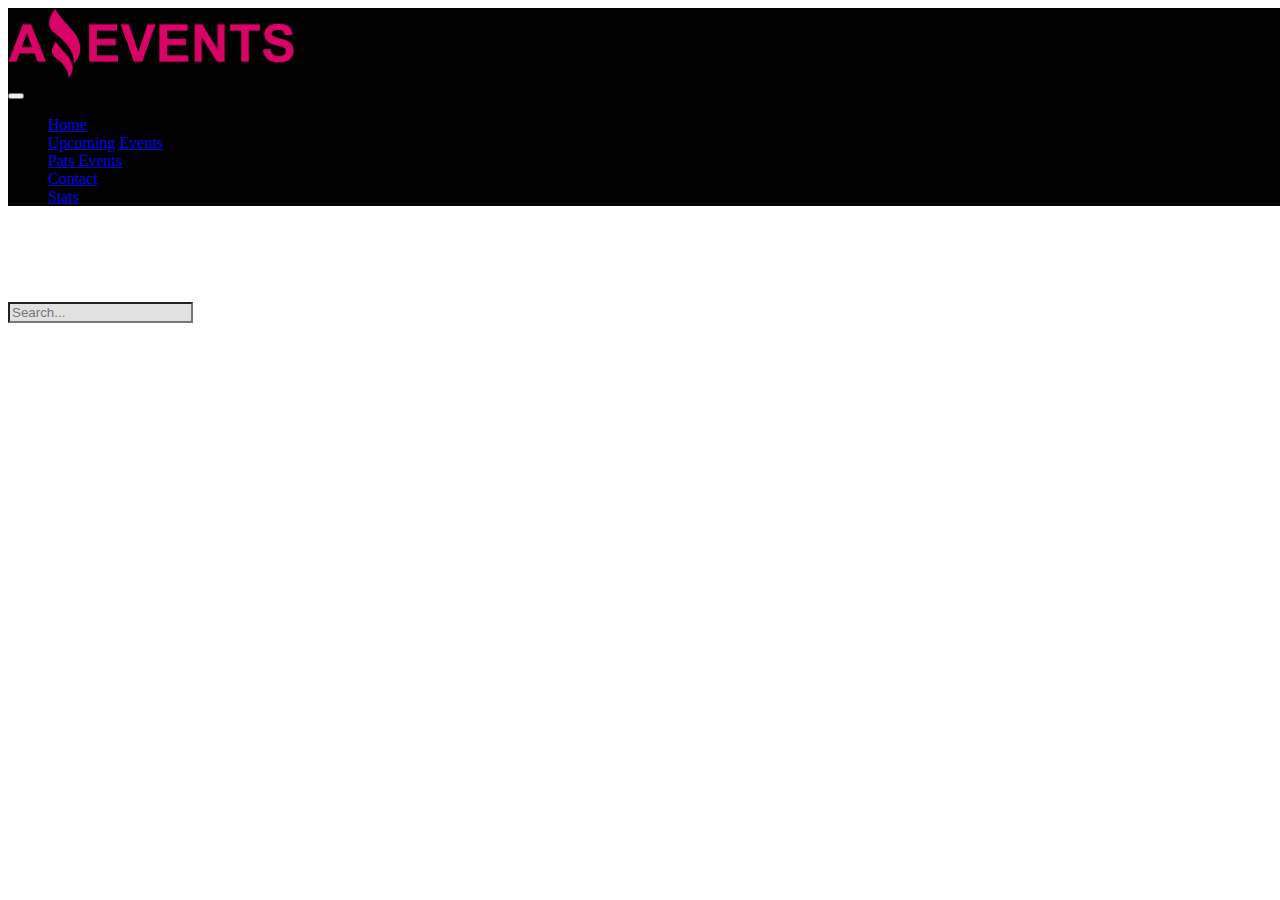
<file: upcoming.html>
<!DOCTYPE html>
<html lang="en">

<head>
  <meta charset="UTF-8">
  <meta http-equiv="X-UA-Compatible" content="IE=edge">
  <meta name="viewport" content="width=device-width, initial-scale=1.0">
  <link href="./style.css" rel="stylesheet">
  <link rel="shortcut icon" href="./images/Fav.ico.png" type="image/x-icon">
  <link href="https://cdn.jsdelivr.net/npm/bootstrap@5.3.0-alpha1/dist/css/bootstrap.min.css" rel="stylesheet"
    integrity="sha384-GLhlTQ8iRABdZLl6O3oVMWSktQOp6b7In1Zl3/Jr59b6EGGoI1aFkw7cmDA6j6gD" crossorigin="anonymous">
  <title>Upcoming Events</title>
</head>

<body class="bg-black">
  <header>
    <nav class="navbar navbar-expand-lg navbar-dark" style="background-color: black;">
      <div class="container-fluid">
        <img src="./images/Logo_Amazing_Events.png" class="logo d-flex" alt="logo" style="max-width: 50%;">
        <div class="d-flex flex-row-reverse">
          <button class="navbar-toggler" type="button" data-bs-toggle="collapse"
            data-bs-target="#navbarSupportedContent" aria-controls="navbarSupportedContent" aria-expanded="false"
            aria-label="Toggle navigation">
            <span class="navbar-toggler-icon"></span>
          </button>
          <div class="collapse navbar-collapse" id="navbarSupportedContent">
            <ul class="navbar-nav me-auto mb-2 mb-lg-0">
              <li class="nav-item">
                <a class="nav-link" href="./index.html">Home</a>
              </li>
              <li class="nav-item">
                <a class="nav-link active" aria-current="page" href="#">Upcoming Events</a>
              </li>
              <li class="nav-item">
                <a class="nav-link" href="./past.html">Pats Events</a>
              </li>
              <li class="nav-item">
                <a class="nav-link" href="./contact.html">Contact</a>
              </li>
              <li class="nav-item">
                <a class="nav-link" href="./stats.html">Stats</a>
              </li>
            </ul>
          </div>
        </div>
      </div>
    </nav>
  </header>
  <div id="carouselExample" class="carousel slide" style="color: rgb(163, 161, 161); width: 100%; height: 80px;">
    <div class="carousel-inner">
      <h1>Upcoming</h1>
    </div>
    <a href="./index.html">
      <div class="carousel-control-prev" data-bs-target="#carouselExampleIndicators" data-bs-slide="prev">
        <span class="carousel-control-prev-icon" aria-hidden="true"></span>
        <span class="visually-hidden"></span>
      </div>
    </a>
    <a href="./past.html">
      <div class="carousel-control-next boton" data-bs-target="#carouselExampleIndicators" data-bs-slide="next">
        <span class="carousel-control-next-icon" aria-hidden="true"></span>
      </div>
    </a>
  </div>
  <nav class="p-1">
    <div class="container">
      <div class="d-flex flex-wrap align-items-center justify-content-center justify-content-lg-start">
        <div id="checkbox" class="nav col-12 col-lg-auto me-lg-auto mb-2 justify-content-center mb-md-0"></div>
        <form class="d-flex" role="search">
          <input id="searchId" type="search" style="background-color: rgba(76, 72, 72, 0.164); color: rgb(153, 144, 144);"
            class="form-control form-control" placeholder="Search..." aria-label="Search">
        </form>
      </div>
    </div>
  </nav>
  <main class="container">
    <div class="d-flex flex-wrap gap-4 justify-content-center">
      <div class="d-flex flex-wrap gap-4 justify-content-center">
        <div class="cards" id="cards"></div>
      </div>
    </div>
  </main>
  <footer>
    <div class="d-flex mb-3">
      <div class="p-2">
        <a href="https://www.instagram.com" class="btn" aria-current="page">
          <svg xmlns="http://www.w3.org/2000/svg" width="30" height="30" fill="white" class="bibi" viewBox="0 0 16 16">
            <path
              d="M8 0C5.829 0 5.556.01 4.703.048 3.85.088 3.269.222 2.76.42a3.917 3.917 0 0 0-1.417.923A3.927 3.927 0 0 0 .42 2.76C.222 3.268.087 3.85.048 4.7.01 5.555 0 5.827 0 8.001c0 2.172.01 2.444.048 3.297.04.852.174 1.433.372 1.942.205.526.478.972.923 1.417.444.445.89.719 1.416.923.51.198 1.09.333 1.942.372C5.555 15.99 5.827 16 8 16s2.444-.01 3.298-.048c.851-.04 1.434-.174 1.943-.372a3.916 3.916 0 0 0 1.416-.923c.445-.445.718-.891.923-1.417.197-.509.332-1.09.372-1.942C15.99 10.445 16 10.173 16 8s-.01-2.445-.048-3.299c-.04-.851-.175-1.433-.372-1.941a3.926 3.926 0 0 0-.923-1.417A3.911 3.911 0 0 0 13.24.42c-.51-.198-1.092-.333-1.943-.372C10.443.01 10.172 0 7.998 0h.003zm-.717 1.442h.718c2.136 0 2.389.007 3.232.046.78.035 1.204.166 1.486.275.373.145.64.319.92.599.28.28.453.546.598.92.11.281.24.705.275 1.485.039.843.047 1.096.047 3.231s-.008 2.389-.047 3.232c-.035.78-.166 1.203-.275 1.485a2.47 2.47 0 0 1-.599.919c-.28.28-.546.453-.92.598-.28.11-.704.24-1.485.276-.843.038-1.096.047-3.232.047s-2.39-.009-3.233-.047c-.78-.036-1.203-.166-1.485-.276a2.478 2.478 0 0 1-.92-.598 2.48 2.48 0 0 1-.6-.92c-.109-.281-.24-.705-.275-1.485-.038-.843-.046-1.096-.046-3.233 0-2.136.008-2.388.046-3.231.036-.78.166-1.204.276-1.486.145-.373.319-.64.599-.92.28-.28.546-.453.92-.598.282-.11.705-.24 1.485-.276.738-.034 1.024-.044 2.515-.045v.002zm4.988 1.328a.96.96 0 1 0 0 1.92.96.96 0 0 0 0-1.92zm-4.27 1.122a4.109 4.109 0 1 0 0 8.217 4.109 4.109 0 0 0 0-8.217zm0 1.441a2.667 2.667 0 1 1 0 5.334 2.667 2.667 0 0 1 0-5.334z">
            </path>
          </svg></a>
      </div>
      <div class="p-2">
        <a href="http://www.facebook.com" class="btn" aria-current="page">
          <svg xmlns="http://www.w3.org/2000/svg" width="30" height="30" fill="white" class="bibi" viewBox="0 0 16 16">
            <path
              d="M16 8.049c0-4.446-3.582-8.05-8-8.05C3.58 0-.002 3.603-.002 8.05c0 4.017 2.926 7.347 6.75 7.951v-5.625h-2.03V8.05H6.75V6.275c0-2.017 1.195-3.131 3.022-3.131.876 0 1.791.157 1.791.157v1.98h-1.009c-.993 0-1.303.621-1.303 1.258v1.51h2.218l-.354 2.326H9.25V16c3.824-.604 6.75-3.934 6.75-7.951z">
            </path>
          </svg></a>
      </div>
      <div class="p-2">
        <a href="https://web.whatsapp.com" class="btn" aria-current="page"><svg xmlns="http://www.w3.org/2000/svg"
            width="30" height="30" fill="white" class="bibi" viewBox="0 0 16 16">
            <path
              d="M13.601 2.326A7.854 7.854 0 0 0 7.994 0C3.627 0 .068 3.558.064 7.926c0 1.399.366 2.76 1.057 3.965L0 16l4.204-1.102a7.933 7.933 0 0 0 3.79.965h.004c4.368 0 7.926-3.558 7.93-7.93A7.898 7.898 0 0 0 13.6 2.326zM7.994 14.521a6.573 6.573 0 0 1-3.356-.92l-.24-.144-2.494.654.666-2.433-.156-.251a6.56 6.56 0 0 1-1.007-3.505c0-3.626 2.957-6.584 6.591-6.584a6.56 6.56 0 0 1 4.66 1.931 6.557 6.557 0 0 1 1.928 4.66c-.004 3.639-2.961 6.592-6.592 6.592zm3.615-4.934c-.197-.099-1.17-.578-1.353-.646-.182-.065-.315-.099-.445.099-.133.197-.513.646-.627.775-.114.133-.232.148-.43.05-.197-.1-.836-.308-1.592-.985-.59-.525-.985-1.175-1.103-1.372-.114-.198-.011-.304.088-.403.087-.088.197-.232.296-.346.1-.114.133-.198.198-.33.065-.134.034-.248-.015-.347-.05-.099-.445-1.076-.612-1.47-.16-.389-.323-.335-.445-.34-.114-.007-.247-.007-.38-.007a.729.729 0 0 0-.529.247c-.182.198-.691.677-.691 1.654 0 .977.71 1.916.81 2.049.098.133 1.394 2.132 3.383 2.992.47.205.84.326 1.129.418.475.152.904.129 1.246.08.38-.058 1.171-.48 1.338-.943.164-.464.164-.86.114-.943-.049-.084-.182-.133-.38-.232z">
            </path>
          </svg></a>
      </div>
    </div>
  </footer>


  
  <script src="./scripts/data.js"></script>
  <script src="./scripts/upcoming.js"></script>
  <script src="https://cdn.jsdelivr.net/npm/bootstrap@5.3.0-alpha1/dist/js/bootstrap.bundle.min.js"
    integrity="sha384-w76AqPfDkMBDXo30jS1Sgez6pr3x5MlQ1ZAGC+nuZB+EYdgRZgiwxhTBTkF7CXvN"
    crossorigin="anonymous"></script>
</body>

</html>
</file>
<file: style.css>
html, body{
    width: 100% !important;
    overflow-x: hidden !important; 
}

.card {
    width: 300px;
    height: 10%;
}

.logo {
    height: 70px;
}

img {
    height: 180px;
}


h1 {
    font-size: 3rem !important;
    font-family: 'Secular One', sans-serif;
    display: flex;
    justify-content: center;
    align-items: center;
    color: white;
    height: 80px;
    transition: color 0.7s linear 0.2s;
}

.carousel{
    color: rgb(161, 154, 154);
    display: flex;
    height: 80px;
    width: 100%;
}

.card-text{
    display: flex;
    justify-content: center;
    height: 20px;
}

p{
    font-size: 14px;
}

table{
    background-color: rgba(76, 72, 72, 0.164);
}

td{
    color: rgb(233, 233, 233);
}

.search{
    position: absolute;
    right: 50px;
}

.cards{
    display: flex;
    flex-wrap: wrap;
    gap: 1rem;
    margin: 2% auto;
    align-self: center;
    justify-content: center;
}

label, small{
    color: rgb(160, 160, 160);
}

input:focus{
    box-shadow: none !important;
    border-color: rgb(240, 0, 120) !important; 
}
</file>
